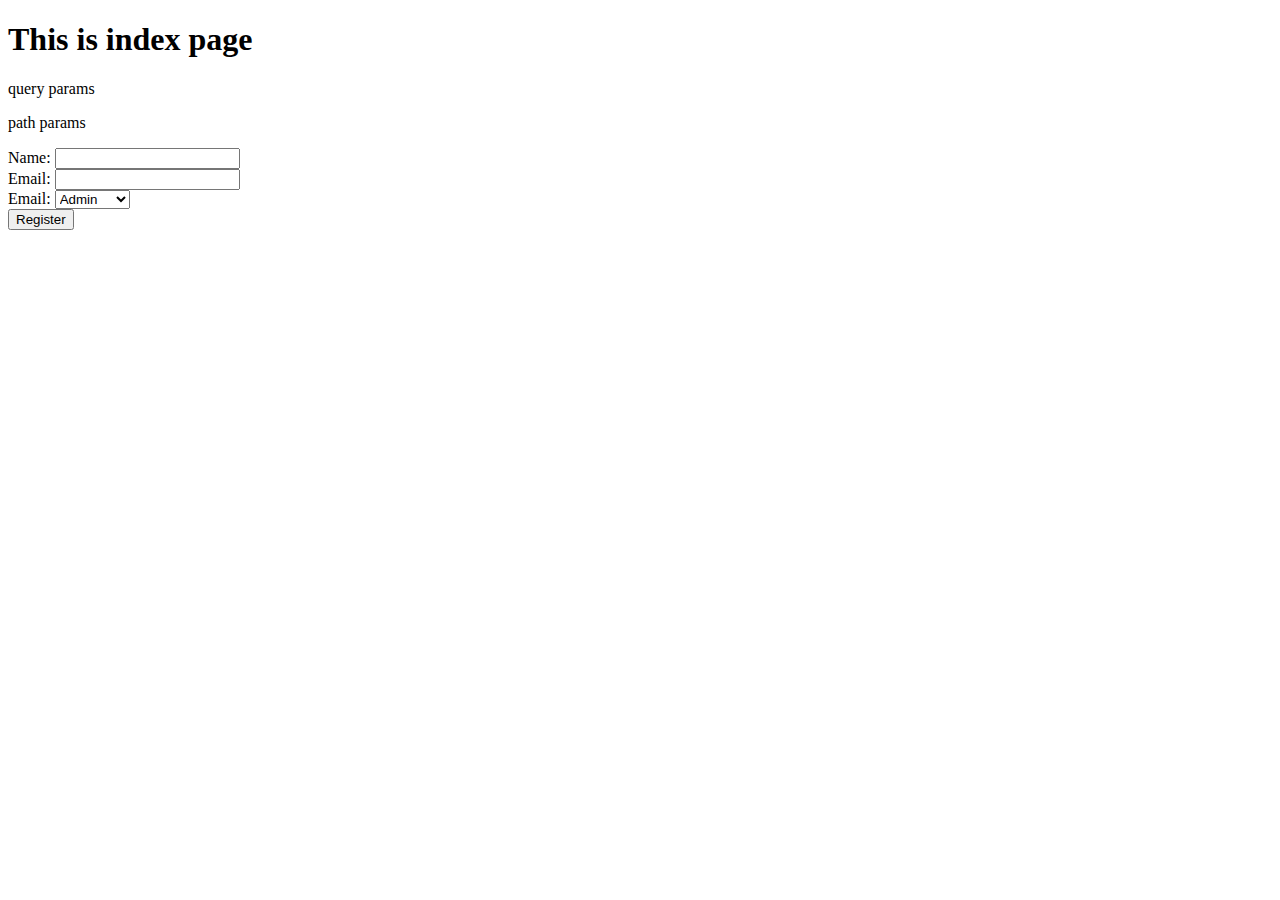
<file: src/main/resources/templates/backup/index.html>
<!DOCTYPE html>
<html xmlns:th="https://www.thymeleaf.org">
<head>
    <meta charset="UTF-8">
    <title>Title</title>
</head>
<body>
<h1>This is index page</h1>
<div>query params <p th:text=" ${key}" /></div>
<div>path params<p th:text="${id}"/></div>
<div>
    <form action="#" th:action="@{/register}" th:object="${model}" method="post">
        <div>
            <label for="name">Name:</label>
            <input type="text" id="name" th:field="*{username}" />
        </div>
        <div>
            <label for="email">Email:</label>
            <input type="email" id="email" th:field="*{email}" />
        </div>

        <div>
            <label for="role">Email:</label>
            <select id="role" th:field="*{role}" >
                <option value="1">Admin</option>
                <option value="2">Operator</option>
            </select>
        </div>
        <div>
            <input type="hidden" name="source" value="web_form" />
            <input type="hidden" name="trackingId" value="xyz123" />
        </div>
        <button type="submit">Register</button>

    </form>
</div>
</body>

<script type="application/javascript">


</script>
</html>
</file>
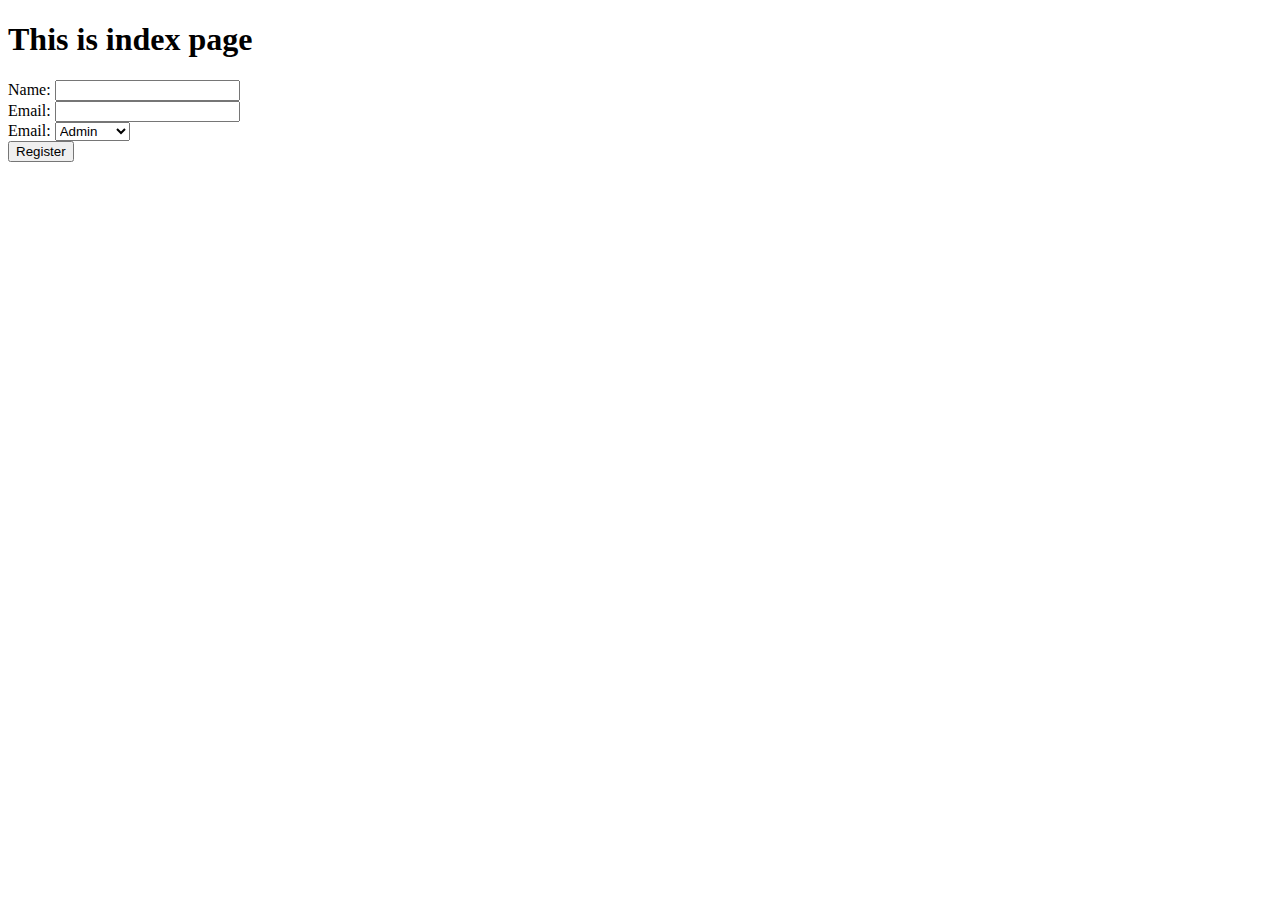
<file: src/main/resources/templates/backup/register.html>
<!DOCTYPE html>
<html xmlns:th="https://www.thymeleaf.org">
<head>
    <meta charset="UTF-8">
    <title>Title</title>
</head>
<body>
<h1>This is index page</h1>
<div>
    <form action="#" th:action="@{/user}" th:object="${model}" method="post">
        <div>
            <label for="name">Name:</label>
            <input type="text" id="name" th:field="*{username}" />
        </div>
        <div>
            <label for="email">Email:</label>
            <input type="email" id="email" th:field="*{email}" />
        </div>

        <div>
            <label for="role">Email:</label>
            <select id="role" th:field="*{role}" >
                <option value="1">Admin</option>
                <option value="2">Operator</option>
            </select>
        </div>
        <button type="submit">Register</button>

    </form>
</div>
</body>

<script type="application/javascript">


</script>
</html>
</file>
